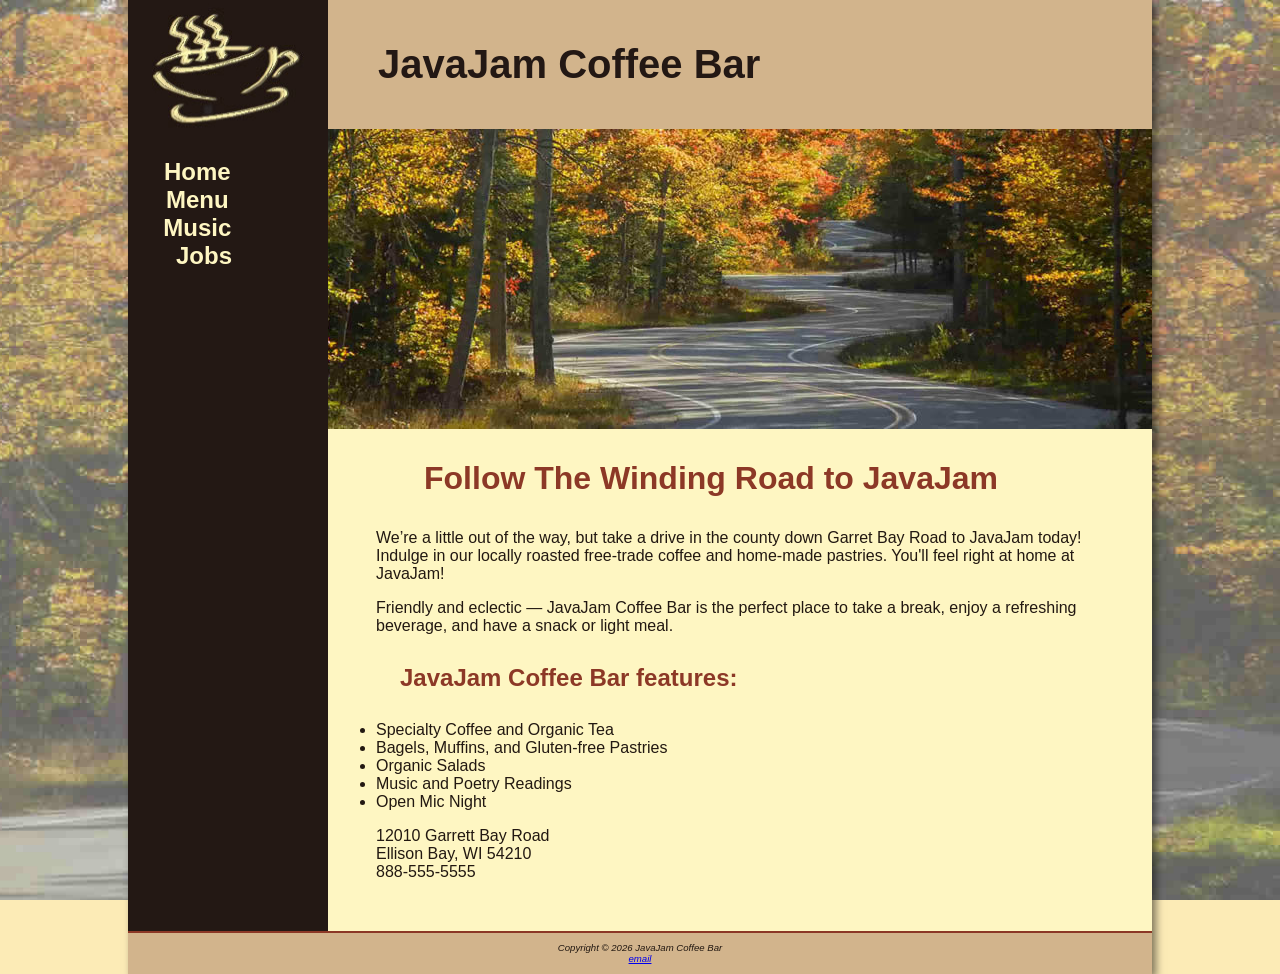
<file: index.html>
<!doctype html>
<html lang="en">
  <head>
    <!-- google fonts connection -->
    <link rel="preconnect" href="https://fonts.googleapis.com" />
    <link rel="preconnect" href="https://fonts.gstatic.com" crossorigin />
    <link
      href="https://fonts.googleapis.com/css2?family=Oi&display=swap"
      rel="stylesheet"
    />
    <!-- link to stylesheet -->
    <link rel="stylesheet" href="javajam.css" />
    <meta charset="UTF-8" />
    <meta http-equiv="X-UA-Compatible" content="IE=edge" />
    <meta name="viewport" content="width=device-width, initial-scale=1.0" />
    <title>Christian Sperry &mdash; JavaJam Coffee Bar</title>
    <meta name="description" content="JavaJam Coffee Bar Case Study" />
    <meta name="author" content="Christian Sperry" />
    <meta
      name="keywords"
      content="Homework, USU, Data Analytics and Information Systems"
    />
  </head>
  <body>
    <div id="wrapper">
      <header>
        <h1><a href="index.html">JavaJam Coffee Bar</a></h1>
      </header>
      <nav>
        <ul>
          <li><a href="index.html">Home</a> &nbsp;</li>
          <li><a href="menu.html">Menu</a> &nbsp;</li>
          <li><a href="music.html">Music</a> &nbsp;</li>
          <li><a href="jobs.html">Jobs</a></li>
        </ul>
        <!-- image of winding road -->
      </nav>

      <main>
        <div id="homehero"></div>
        <h2>Follow The Winding Road to JavaJam</h2>
        <p>
          We&#8217;re a little out of the way, but take a drive in the county
          down Garret Bay Road to JavaJam today! Indulge in our locally roasted
          free-trade coffee and home-made pastries. You'll feel right at home at
          JavaJam!
        </p>
        <p>
          Friendly and eclectic &mdash; JavaJam Coffee Bar is the perfect place
          to take a break, enjoy a refreshing beverage, and have a snack or
          light meal.
        </p>
        <h3>JavaJam Coffee Bar features:</h3>
        <ul>
          <li>Specialty Coffee and Organic Tea</li>
          <li>Bagels, Muffins, and Gluten-free Pastries</li>
          <li>Organic Salads</li>
          <li>Music and Poetry Readings</li>
          <li>Open Mic Night</li>
        </ul>
        <div>
          12010 Garrett Bay Road <br />
          Ellison Bay, WI 54210 <br />
          888-555-5555 <br /><br />
        </div>
      </main>
      <footer>
        Copyright &copy; 2026 JavaJam Coffee Bar<br />
        <a href="mailto:christiansperry@javajam.com">email</a>
      </footer>
    </div>
  </body>
</html>
</file>
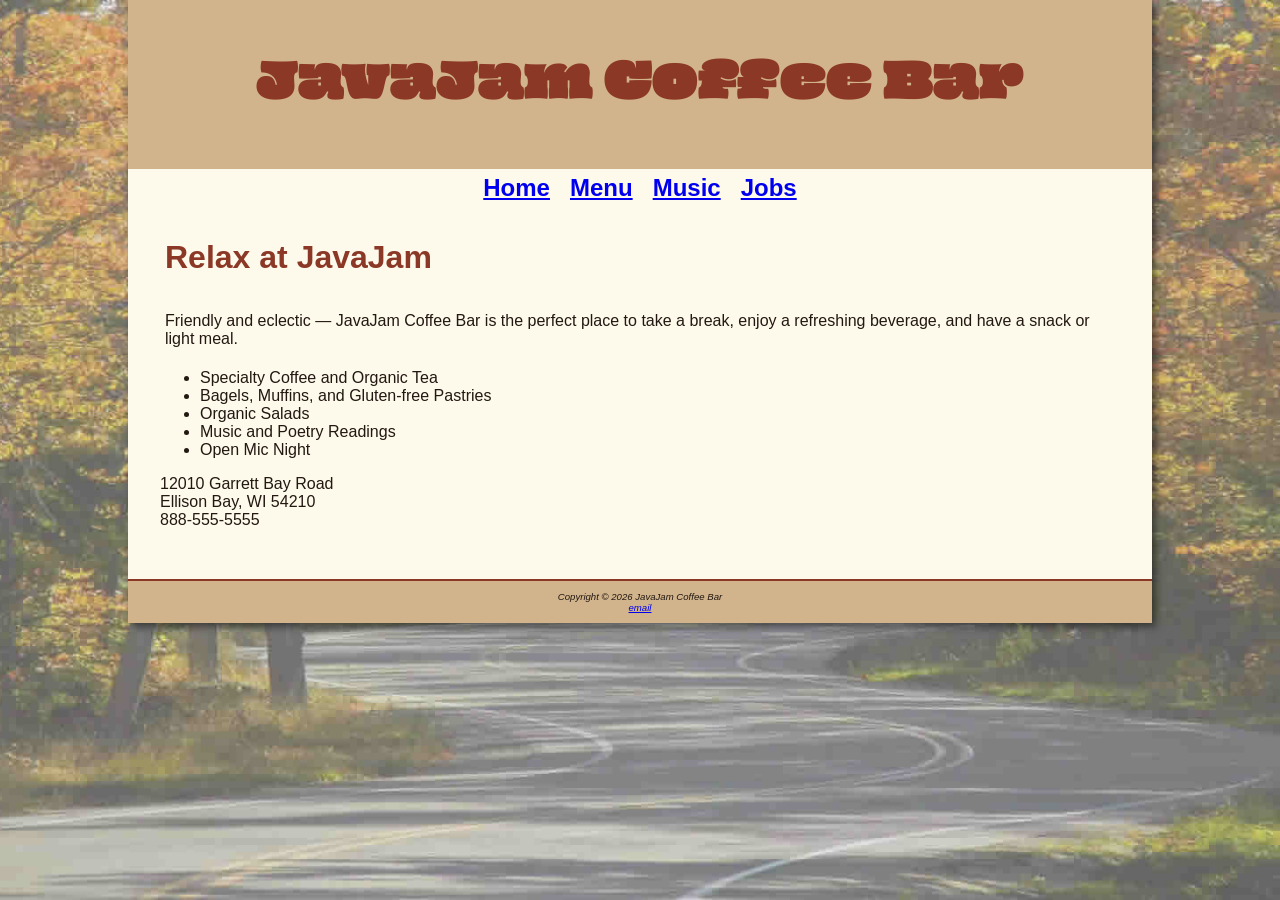
<file: Javajam/index.html>
<!doctype html>
<html lang="en">
  <head>
    <!-- google fonts connection -->
    <link rel="preconnect" href="https://fonts.googleapis.com" />
    <link rel="preconnect" href="https://fonts.gstatic.com" crossorigin />
    <link
      href="https://fonts.googleapis.com/css2?family=Oi&display=swap"
      rel="stylesheet"
    />
    <!-- link to stylesheet -->
    <link rel="stylesheet" href="javajam.css" />
    <meta charset="UTF-8" />
    <meta http-equiv="X-UA-Compatible" content="IE=edge" />
    <meta name="viewport" content="width=device-width, initial-scale=1.0" />
    <title>Christian Sperry &mdash; JavaJam Coffee Bar</title>
    <meta name="description" content="JavaJam Coffee Bar Case Study" />
    <meta name="author" content="Christian Sperry" />
    <meta
      name="keywords"
      content="Homework, USU, Data Analytics and Information Systems"
    />
  </head>
  <body>
    <div id="wrapper">
      <header>
        <h1 class="oi-regular">JavaJam Coffee Bar</h1>
      </header>
      <nav>
        <a href="index.html">Home</a> &nbsp; <a href="menu.html">Menu</a> &nbsp;
        <a href="music.html">Music</a> &nbsp;
        <a href="jobs.html">Jobs</a>
      </nav>
      <main>
        <h2>Relax at JavaJam</h2>
        <p>
          Friendly and eclectic — JavaJam Coffee Bar is the perfect place to
          take a break, enjoy a refreshing beverage, and have a snack or light
          meal.
        </p>
        <ul>
          <li>Specialty Coffee and Organic Tea</li>
          <li>Bagels, Muffins, and Gluten-free Pastries</li>
          <li>Organic Salads</li>
          <li>Music and Poetry Readings</li>
          <li>Open Mic Night</li>
        </ul>
        <div>
          12010 Garrett Bay Road <br />
          Ellison Bay, WI 54210 <br />
          888-555-5555 <br /><br />
        </div>
      </main>
      <footer>
        Copyright &copy; 2026 JavaJam Coffee Bar<br />
        <a href="mailto:christiansperry@javajam.com">email</a>
      </footer>
    </div>
  </body>
</html>
</file>
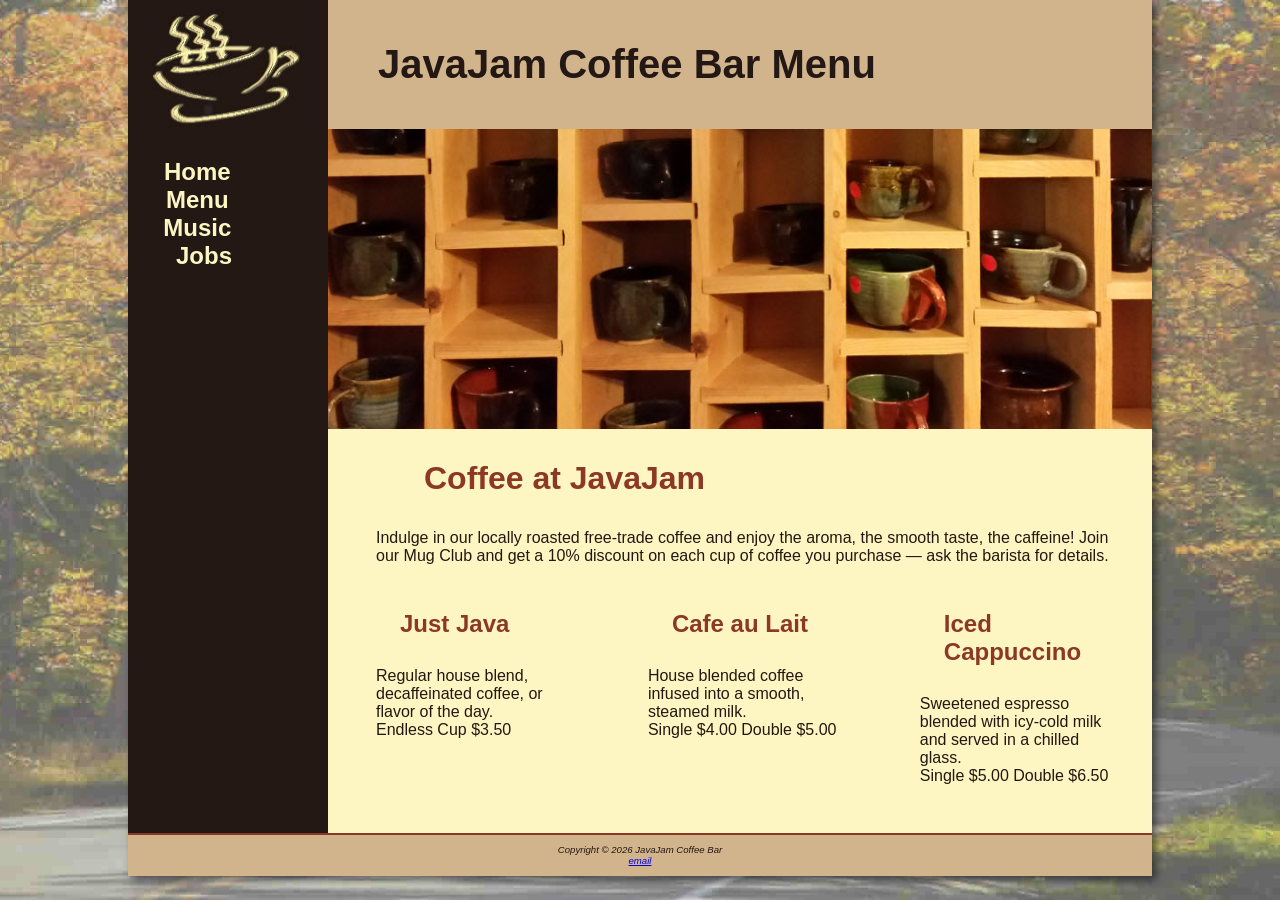
<file: menu.html>
<!doctype html>
<html lang="en">
  <head>
    <!-- google fonts connection -->
    <link rel="preconnect" href="https://fonts.googleapis.com" />
    <link rel="preconnect" href="https://fonts.gstatic.com" crossorigin />
    <link
      href="https://fonts.googleapis.com/css2?family=Oi&display=swap"
      rel="stylesheet"
    />
    <!-- link to stylesheet -->
    <link rel="stylesheet" href="javajam.css" />
    <meta charset="UTF-8" />
    <meta http-equiv="X-UA-Compatible" content="IE=edge" />
    <meta name="viewport" content="width=device-width, initial-scale=1.0" />
    <title>Christian Sperry &mdash; JavaJam Coffee House Bar</title>
    <meta name="description" content="JavaJam Coffee Bar Case Study" />
    <meta name="author" content="Christian Sperry" />
    <meta
      name="keywords"
      content="Homework, USU, Data Analytics and Information Systems"
    />
  </head>
  <body>
    <div id="wrapper">
      <header>
        <h1>
          <a href="index.html">JavaJam Coffee Bar Menu</a>
        </h1>
      </header>
      <nav>
        <ul>
          <li><a href="index.html">Home</a> &nbsp;</li>
          <li><a href="menu.html">Menu</a> &nbsp;</li>
          <li><a href="music.html">Music</a> &nbsp;</li>
          <li><a href="jobs.html">Jobs</a></li>
        </ul>
      </nav>
      <main>
        <div id="heromugs"></div>
        <h2>Coffee at JavaJam</h2>
        <p>
          Indulge in our locally roasted free-trade coffee and enjoy the aroma,
          the smooth taste, the caffeine! Join our Mug Club and get a 10%
          discount on each cup of coffee you purchase &mdash; ask the barista
          for details.
        </p>
        <section class="onethird">
          <h3>Just Java</h3>
          <p>
            Regular house blend, decaffeinated coffee, or flavor of the day.<br />Endless
            Cup $3.50
          </p>
        </section>
        <section class="onethird">
          <h3>Cafe au Lait</h3>
          <p>
            House blended coffee infused into a smooth, steamed milk.<br />Single
            $4.00 Double $5.00
          </p>
        </section>
        <section class="onethird">
          <h3>Iced Cappuccino</h3>
          <p>
            Sweetened espresso blended with icy-cold milk and served in a
            chilled glass.<br />Single $5.00 Double $6.50
          </p>
        </section>
      </main>
      <footer>
        Copyright &copy; 2026 JavaJam Coffee Bar<br />
        <a href="mailto:christiansperry@javajam.com">email</a>
      </footer>
    </div>
  </body>
</html>
</file>
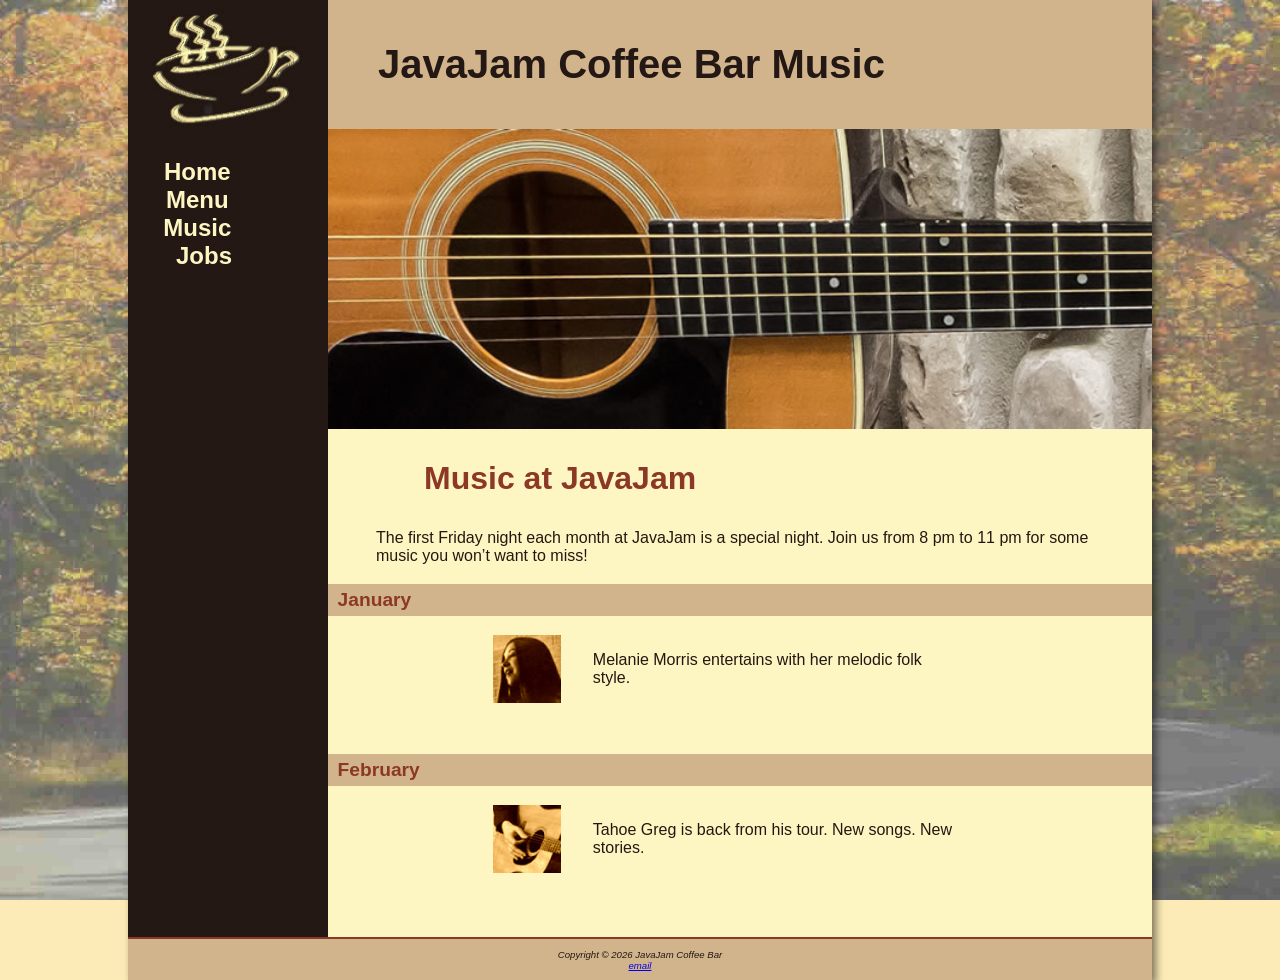
<file: music.html>
<!doctype html>
<html lang="en">
  <head>
    <!-- google fonts connection -->
    <link rel="preconnect" href="https://fonts.googleapis.com" />
    <link rel="preconnect" href="https://fonts.gstatic.com" crossorigin />
    <link
      href="https://fonts.googleapis.com/css2?family=Oi&display=swap"
      rel="stylesheet"
    />
    <!-- link to stylesheet -->
    <link rel="stylesheet" href="javajam.css" />
    <meta charset="UTF-8" />
    <meta http-equiv="X-UA-Compatible" content="IE=edge" />
    <meta name="viewport" content="width=device-width, initial-scale=1.0" />
    <title>Christian Sperry &mdash; JavaJam Coffee House Bar</title>
    <meta name="description" content="JavaJam Coffee Bar Case Study" />
    <meta name="author" content="Christian Sperry" />
    <meta
      name="keywords"
      content="Homework, USU, Data Analytics and Information Systems"
    />
  </head>
  <body>
    <div id="wrapper">
      <header>
        <h1>
          <a href="index.html">JavaJam Coffee Bar Music</a>
        </h1>
      </header>
      <nav>
        <ul>
          <li><a href="index.html">Home</a> &nbsp;</li>
          <li><a href="menu.html">Menu</a> &nbsp;</li>
          <li><a href="music.html">Music</a> &nbsp;</li>
          <li><a href="jobs.html">Jobs</a></li>
        </ul>
      </nav>
      <main>
        <div id="heroguitar"></div>
        <h2>Music at JavaJam</h2>
        <p>
          The first Friday night each month at JavaJam is a special night. Join
          us from 8 pm to 11 pm for some music you won’t want to miss!
        </p>
        <h3 class="month">January</h3>
        <div class="details">
          <a href="images/melanie.jpg">
            <img
              src="images/melaniethumb.jpg"
              class="floatleft"
              alt="Melanie performing live"
              width="100"
              height="100"
            />
          </a>
          <p>Melanie Morris entertains with her melodic folk style.</p>
        </div>
        <h3 class="month">February</h3>
        <div class="details">
          <a href="images/greg.jpg">
            <img
              src="images/gregthumb.jpg"
              class="floatleft"
              alt="Greg performing"
              width="100"
              height="100"
            />
          </a>
          <p>Tahoe Greg is back from his tour. New songs. New stories.</p>
        </div>
      </main>
      <footer>
        Copyright &copy; 2026 JavaJam Coffee Bar<br />
        <a href="mailto:christiansperry@javajam.com">email</a>
      </footer>
    </div>
  </body>
</html>
</file>
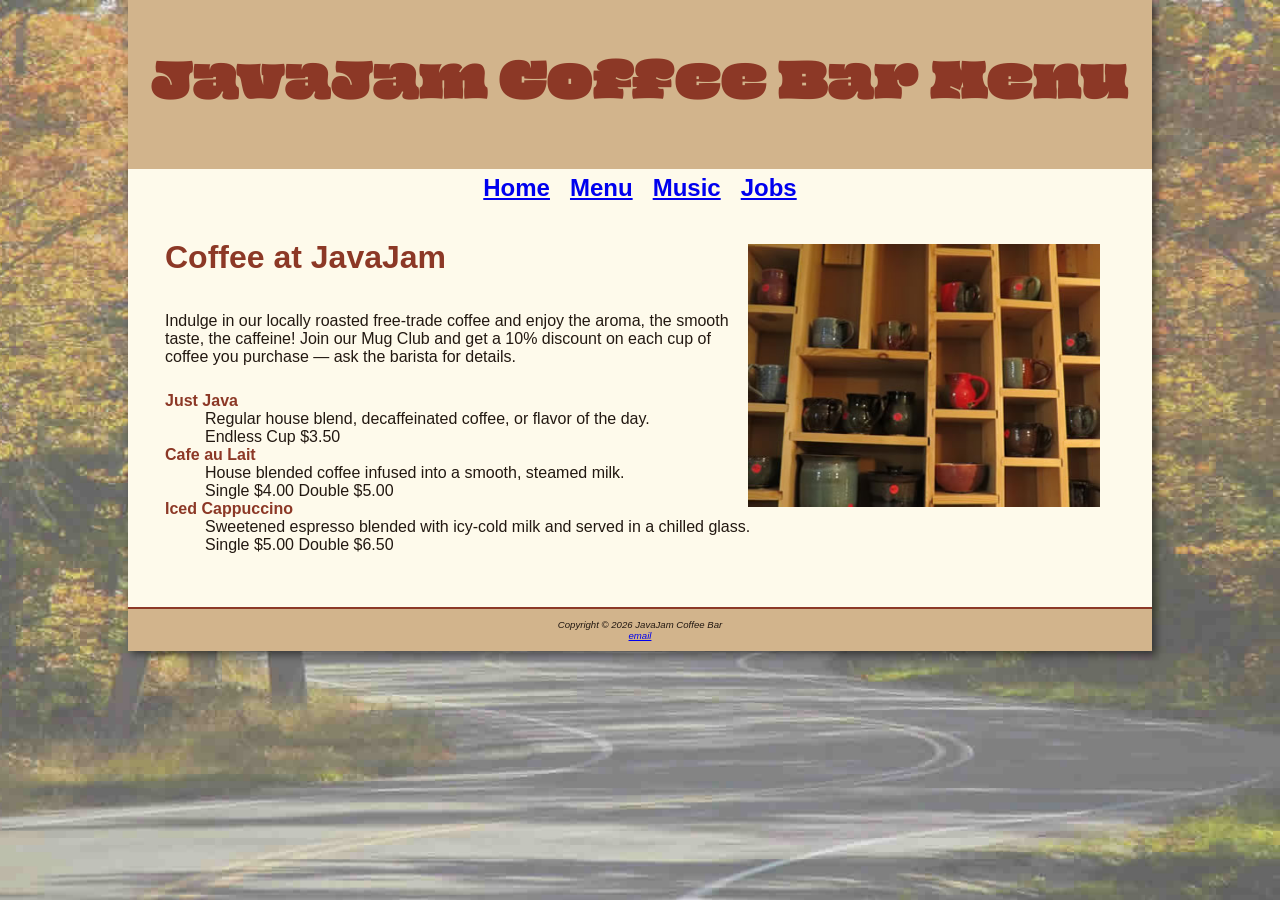
<file: Javajam/menu.html>
<!doctype html>
<html lang="en">
  <head>
    <!-- google fonts connection -->
    <link rel="preconnect" href="https://fonts.googleapis.com" />
    <link rel="preconnect" href="https://fonts.gstatic.com" crossorigin />
    <link
      href="https://fonts.googleapis.com/css2?family=Oi&display=swap"
      rel="stylesheet"
    />
    <!-- link to stylesheet -->
    <link rel="stylesheet" href="javajam.css" />
    <meta charset="UTF-8" />
    <meta http-equiv="X-UA-Compatible" content="IE=edge" />
    <meta name="viewport" content="width=device-width, initial-scale=1.0" />
    <title>Christian Sperry &mdash; JavaJam Coffee House Bar</title>
    <meta name="description" content="JavaJam Coffee Bar Case Study" />
    <meta name="author" content="Christian Sperry" />
    <meta
      name="keywords"
      content="Homework, USU, Data Analytics and Information Systems"
    />
  </head>
  <body>
    <div id="wrapper">
      <header>
        <h1 class="oi-regular">JavaJam Coffee Bar Menu</h1>
      </header>
      <nav>
        <a href="index.html">Home</a> &nbsp; <a href="menu.html">Menu</a> &nbsp;
        <a href="music.html">Music</a> &nbsp;
        <a href="jobs.html">Jobs</a>
      </nav>
      <main>
        <img class="menphoto" src="images/mugs.jpg" alt="mugs on a shelf" />
        <h2>Coffee at JavaJam</h2>
        <p>
          Indulge in our locally roasted free-trade coffee and enjoy the aroma,
          the smooth taste, the caffeine! Join our Mug Club and get a 10%
          discount on each cup of coffee you purchase &mdash; ask the barista
          for details.
        </p>
        <dl class="address">
          <dt><strong>Just Java</strong></dt>
          <dd>
            Regular house blend, decaffeinated coffee, or flavor of the day.<br />Endless
            Cup $3.50
          </dd>
          <dt><strong>Cafe au Lait</strong></dt>
          <dd>
            House blended coffee infused into a smooth, steamed milk.<br />Single
            $4.00 Double $5.00
          </dd>
          <dt><strong>Iced Cappuccino</strong></dt>
          <dd>
            Sweetened espresso blended with icy-cold milk and served in a
            chilled glass.<br />Single $5.00 Double $6.50
          </dd>
        </dl>
      </main>
      <footer>
        Copyright &copy; 2026 JavaJam Coffee Bar<br />
        <a href="mailto:christiansperry@javajam.com">email</a>
      </footer>
    </div>
  </body>
</html>
</file>
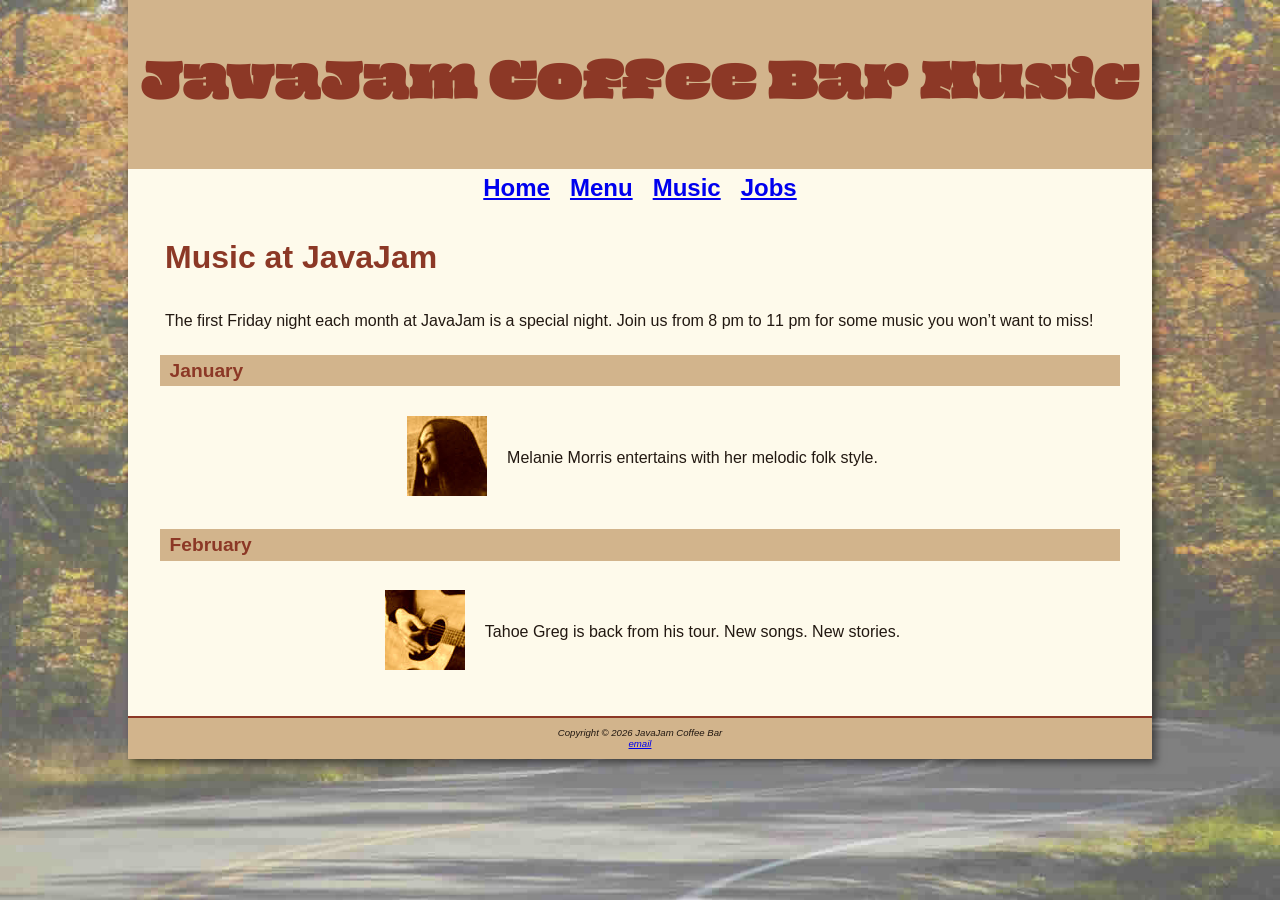
<file: Javajam/music.html>
<!doctype html>
<html lang="en">
  <head>
    <!-- google fonts connection -->
    <link rel="preconnect" href="https://fonts.googleapis.com" />
    <link rel="preconnect" href="https://fonts.gstatic.com" crossorigin />
    <link
      href="https://fonts.googleapis.com/css2?family=Oi&display=swap"
      rel="stylesheet"
    />
    <!-- link to stylesheet -->
    <link rel="stylesheet" href="javajam.css" />
    <meta charset="UTF-8" />
    <meta http-equiv="X-UA-Compatible" content="IE=edge" />
    <meta name="viewport" content="width=device-width, initial-scale=1.0" />
    <title>Christian Sperry &mdash; JavaJam Coffee House Bar</title>
    <meta name="description" content="JavaJam Coffee Bar Case Study" />
    <meta name="author" content="Christian Sperry" />
    <meta
      name="keywords"
      content="Homework, USU, Data Analytics and Information Systems"
    />
  </head>
  <body>
    <div id="wrapper">
      <header>
        <h1 class="oi-regular">JavaJam Coffee Bar Music</h1>
      </header>
      <nav>
        <a href="index.html">Home</a> &nbsp; <a href="menu.html">Menu</a> &nbsp;
        <a href="music.html">Music</a> &nbsp;
        <a href="jobs.html">Jobs</a>
      </nav>
      <main>
        <h2>Music at JavaJam</h2>
        <p>
          The first Friday night each month at JavaJam is a special night. Join
          us from 8 pm to 11 pm for some music you won’t want to miss!
        </p>
        <h3 class="month">January</h3>
        <div class="music">
          <a href="images/melanie.jpg">
            <img src="images/melaniethumb.jpg" alt="Melanie performing live" />
          </a>
          <p>Melanie Morris entertains with her melodic folk style.</p>
        </div>
        <h3 class="month">February</h3>
        <div class="music">
          <a href="images/greg.jpg">
            <img src="images/gregthumb.jpg" alt="Greg performing" />
          </a>
          <p>Tahoe Greg is back from his tour. New songs. New stories.</p>
        </div>
      </main>
      <footer>
        Copyright &copy; 2026 JavaJam Coffee Bar<br />
        <a href="mailto:christiansperry@javajam.com">email</a>
      </footer>
    </div>
  </body>
</html>
</file>
<file: javajam.css>
/* universal selector */
* {
  box-sizing: border-box;
}

/* Global styles for the document (use the body element selector) with background color #FCEBB6; text color #221811; and Tahoma, Arial, or any sans-serif font. */
body {
  margin: 0;
  background-color: #fcebb6;
  color: #221811;
  font-family: Tahoma, Arial, sans-serif;
  background-image: url("images/fadedroad50.jpg");
  background-repeat: no-repeat;
  background-size: cover;
  background-position: center;
  background-attachment: fixed; /*image stays put if content eventually needs to be scrolled through */
}
/* styles for main */
main {
  margin-left: 200px;
  padding-left: 0em;
  padding-right: 0em;
  padding-top: 0em;
  padding-bottom: 2em;
  display: block;
  background-color: #fef6c2;
  overflow: auto;
}

/* standard styles for images */
img {
  border-style: none;
  max-width: 100%;
  height: auto;
}

/* header styling */
h1 {
  padding: 10px;
  font-size: 2.5em;
}

h2 {
  padding: 5px;
  color: #8c3826;
  font-size: 2em;
  padding-left: 3em;
  padding-right: 2em;
}

h3 {
  padding: 5px;
  color: #8c3826;
  font-size: 1.5em;
  padding-left: 3em;
  padding-right: 2em;
}

h4 {
  background-color: #d2b48c;
  font-size: 1.2em;
  padding-left: 3em;
  padding-right: 2em;
  padding-bottom: 0;
  text-transform: capitalize;
  border-bottom: 1px solid #221811;
  clear: left;
}

/* div styling */
div {
  padding-left: 3em;
  padding-right: 2em;
}

/* list styling */
ul {
  padding-left: 3em;
  padding-right: 2em;
}

dl {
  padding-left: 3em;
  padding-right: 2em;
}

/* Styles for the nav */
nav {
  float: left;
  width: 200px;
  text-align: center;
  font-weight: bold;
  font-size: 1.5em;
  justify-content: center;
  align-items: center;
  padding-top: 5px;
  padding-bottom: 5px;
}

/* nav a styling */
nav a {
  text-decoration: none;
}

nav a:link {
  color: #fef6c2;
}

nav a:visited {
  color: #d2b48c;
}

nav a:hover {
  color: #cc9933;
}

nav ul {
  padding-left: 0;
  list-style-type: none;
}

/* Styles for the header element selector that configure text color #8C3826, background color #D2B48C, and centered text. */
header {
  background-color: #d2b48c;
  padding-top: 5px;
  padding-bottom: 5px;
  padding-left: 240px;
  background-image: url("images/coffeelogo.jpg");
  background-repeat: no-repeat;
  color: #231814;
}

header a {
  text-decoration: none;
}

header a:link {
  color: #231814;
}

header a:visited {
  color: #231814;
}

header a:hover {
  color: #fef6c2;
}

/* Styles for the footer element selector that configure background color #D2B48C, small font size (.60em), italics, and centered text. */
footer {
  border-top: 2px solid #8c3826;
  background-color: #d2b48c;
  font-size: 0.6em;
  font-style: italic;
  text-align: center;
  padding: 1em;
}
/* styling for details class */
.details {
  padding-left: 20%;
  padding-right: 20%;
  overflow: auto;
}

/* styling for onethird class */
.onethird {
  float: left;
  width: 33%;
}

/* class to float images on music page */
.floatleft {
  float: left;
  padding-right: 2em;
  padding-bottom: 2em;
}
/* google font class */
.oi-regular {
  font-family: "Oi", serif;
  font-weight: 400;
  font-style: normal;
}

/* image css */
.container {
  width: auto;
  height: 300px;
  background-image: url("images/hero.jpg");
  background-size: cover;
  background-position: center;
  background-repeat: no-repeat;
}

/* wrapper to use as a div in the body on each page */
#wrapper {
  background-color: #231814;
  padding: 0;
  margin-left: auto;
  margin-right: auto;
  width: 80%;
  max-width: 1280px;
  min-width: 900px;
  box-shadow: 4px 4px 8px rgba(0, 0, 0, 0.5);
}

/* paragraph styling */
p {
  padding-left: 3em;
  padding-right: 2em;
}

/* color for list titles on menu */
dt {
  color: #8c3826;
}

/* styling for homehero */
#homehero {
  background-size: 100% 100%;
  width: auto;
  height: 300px;
  background-image: url("images/hero.jpg");
  background-size: cover;
  background-position: center;
  background-repeat: no-repeat;
}

/* styling for heromugs */
#heromugs {
  background-size: 100% 100%;
  width: auto;
  height: 300px;
  background-image: url("images/heromugs.jpg");
  background-size: cover;
  background-position: center;
  background-repeat: no-repeat;
}

/* styling for heroguitar */
#heroguitar {
  background-size: 100% 100%;
  width: auto;
  height: 300px;
  background-image: url("images/heroguitar.jpg");
  background-size: cover;
  background-position: center;
  background-repeat: no-repeat;
}

/* styling to avoid w3c validation error for h4 tag in music */
h3.month {
  background-color: #d2b48c;
  font-size: 1.2em;
  padding-left: 0.5em;
  padding-bottom: 0.25em;
}
</file>
<file: Javajam/javajam.css>
/* Global styles for the document (use the body element selector) with background color #FCEBB6; text color #221811; and Tahoma, Arial, or any sans-serif font. */
body {
  margin: 0;
  background-color: #fcebb6;
  color: #221811;
  font-family: Tahoma, Arial, sans-serif;
  background-image: url("images/fadedroad50.jpg");
  background-repeat: no-repeat;
  background-size: cover;
  background-position: center;
  background-attachment: fixed; /*image stays put if content eventually needs to be scrolled through */
}
/* styles for main */
main {
  padding-left: 2em;
  padding-right: 2em;
  padding-bottom: 2em;
  display: block;
}
/* Styles for the header element selector that configure text color #8C3826, background color #D2B48C, and centered text. */
header {
  background-color: #d2b48c;
  color: #8c3826;
  text-align: center;
  padding-top: 5px;
  padding-bottom: 5px;
}

/* standard styles for images */
img {
  padding-left: 10px;
  padding-right: 10px;
}

/* Styles for the h1 element selector that configure 200% line height. */
h1 {
  padding: 10px;
  font-size: 3em;
}

/* Styles for the h2 element selector that configure #8C3826 text color. */
h2 {
  padding: 5px;
  color: #8c3826;
  font-size: 2em;
}

/* styles for h3 elements */
h3 {
  padding: 5px;
  color: #8c3826;
  font-size: 1.5em;
}

/* styles for h3 elements */
h4 {
  background-color: #d2b48c;
  font-size: 1.2em;
  padding-left: 0.5em;
  padding-bottom: 0.25em;
}

/* Styles for the nav element selector that configure centered, bold text. Hint: Use the CSS text-align and font-weight properties. */
nav {
  text-align: center;
  font-weight: bold;
  font-size: 1.5em;
  justify-content: center;
  align-items: center;
  padding-top: 5px;
  padding-bottom: 5px;
  nav a {
    text-decoration: none;
  }
}

/* Styles for the footer element selector that configure background color #D2B48C, small font size (.60em), italics, and centered text. */
footer {
  border-top: 2px solid #8c3826;
  background-color: #d2b48c;
  font-size: 0.6em;
  font-style: italic;
  text-align: center;
  padding: 1em;
}

/* google font class */
.oi-regular {
  font-family: "Oi", serif;
  font-weight: 400;
  font-style: normal;
}

/* image css */
.container {
  width: auto;
  height: 300px;
  background-image: url("images/hero.jpg");
  background-size: cover;
  background-position: center;
  background-repeat: no-repeat;
}

/* wrapper to use as a div in the body on each page */
#wrapper {
  background-color: #fefaeb;
  margin-left: auto;
  margin-right: auto;
  width: 80%;
  min-width: 900px;
  max-width: 1280px;
  box-shadow: 4px 4px 8px rgba(0, 0, 0, 0.5);
}

/* paragraph padding */
p {
  padding: 5px;
}

/* padding for address div and list in menu*/
.address {
  padding: 5px;
}

/* color for list titles on menu */
dt {
  color: #8c3826;
}

/* styling for menu photo class */
.menphoto {
  width: 22em;
  height: auto;
  float: right;
  padding: 10px;
  padding-right: 20px;
}

/* styling to avoid w3c validation error for h4 tag in music */
h3.month {
  background-color: #d2b48c;
  font-size: 1.2em;
  padding-left: 0.5em;
  padding-bottom: 0.25em;
}

/* styling for details class used on music page */
.music {
  display: flex;
  align-items: center;
  justify-content: center;
  gap: 5px;
  padding: 10px;
}
</file>
